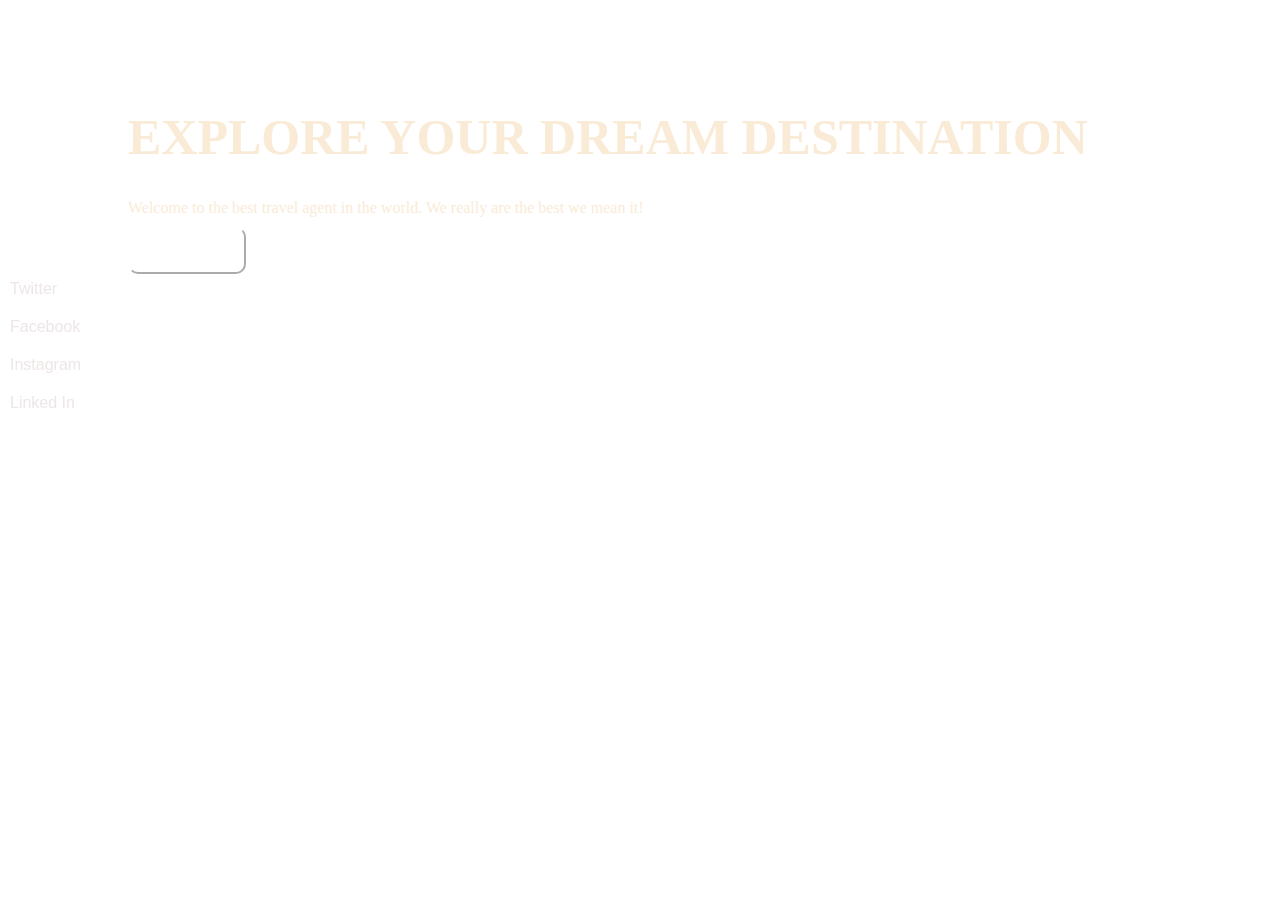
<file: index.html>
<!DOCTYPE html>
<html>
    <head>
        <title>TravelBloom</title>
        <link rel="stylesheet" href="./style.css">
    </head>
    <body>
        <ul id="navbar">
            <li id="travelName"> <a>TravelBloom</a> </li>
            <li><a href="./index.html">Home</a></li>
            <li><a href="./about_us.html">About Us</a></li>
            <li><a href="./contact_us.html">Contact Us</a></li>
            <li id="searchBar">
                <input id="search"  type="text">
                <input id="searchBtn" type="button" value="Search" onclick='search()'>
                <input id="clearBtn" type="button" value="Clear" onclick="clearSearch()">
            </li>
        </ul>

        <div id="home">
            <div>
                <h1> EXPLORE YOUR DREAM DESTINATION</h1>
            </div>
            <div id="homeblurb">
             Welcome to the best travel agent in the world. We really are the best we mean it!

            </div>
            <div id="bookbtn">
            <button id="bookbutton">Book Now!</button>
            </div>
        </div>
        <div id="searchItems">

        </div>



        <div id="socials">
            <ul>
                <li><a href="https://www.x.com">Twitter</a></li>
                <li><a href="https://www.google.com">Facebook</a></li>
                <li><a href="https://www.instagram.com">Instagram</a></li>
                <li><a href="https://www.linkedin.com">Linked In</a></li>
            </ul>
        </div>

        <script src="./travel_recommendation.js"></script>
    </body>
</html>
</file>
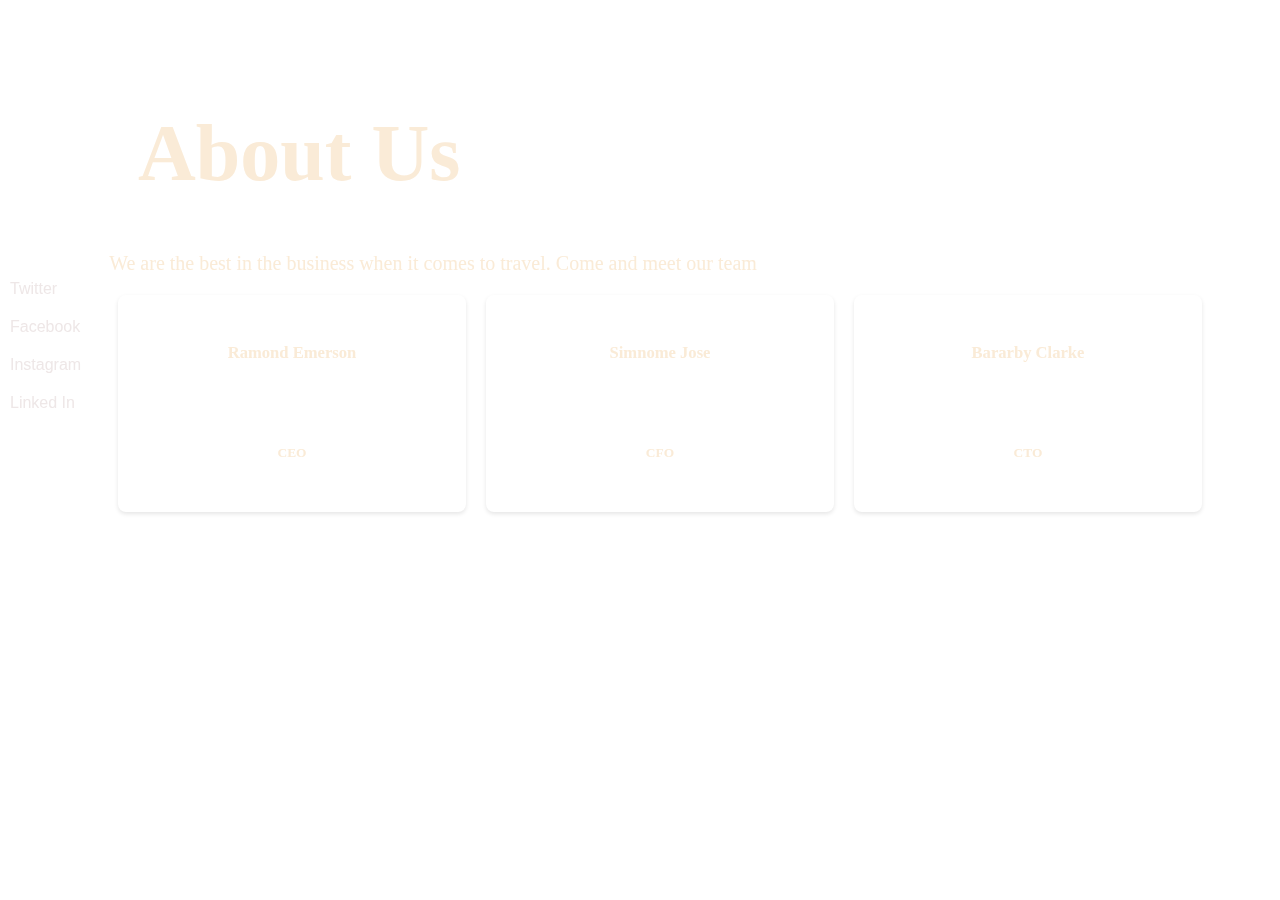
<file: about_us.html>
<!DOCTYPE html>
<html>
    <head>
        <title>TravelBloom</title>
        <link rel="stylesheet" href="./style.css">
    </head>
    <body>
        <ul id="navbar">
            <li id="travelName"> <a>TravelBloom</a> </li>
            <li><a href="./index.html">Home</a></li>
            <li><a href="./about_us.html">About Us</a></li>
            <li><a href="./contact_us.html">Contact Us</a></li>
        </ul>

        <div id="about">
            <h1> About Us</h1>
            <div id="aboutusblurb">
                We are the best in the business when it comes to travel. Come and meet our team
            </div>

            <div id="ourteam">
                <div id="ceo"><h5>Ramond Emerson</h5><br><h6>CEO</h6></div>
                <div id="cfo"><h5>Simnome Jose</h5><br><h6>CFO</h6></div>
                <div id="cto"><h5>Bararby Clarke</h5><br><h6>CTO</h6></div>
            </div>
        </div>
        <div id="socials">
            <ul>
                <li><a>Twitter</a></li>
                <li><a>Facebook</a></li>
                <li><a>Instagram</a></li>
                <li><a>Linked In</a></li>
            </ul>
        </div>

        <script src="./travel_recommendation.js"></script>
    </body>
</html>
</file>
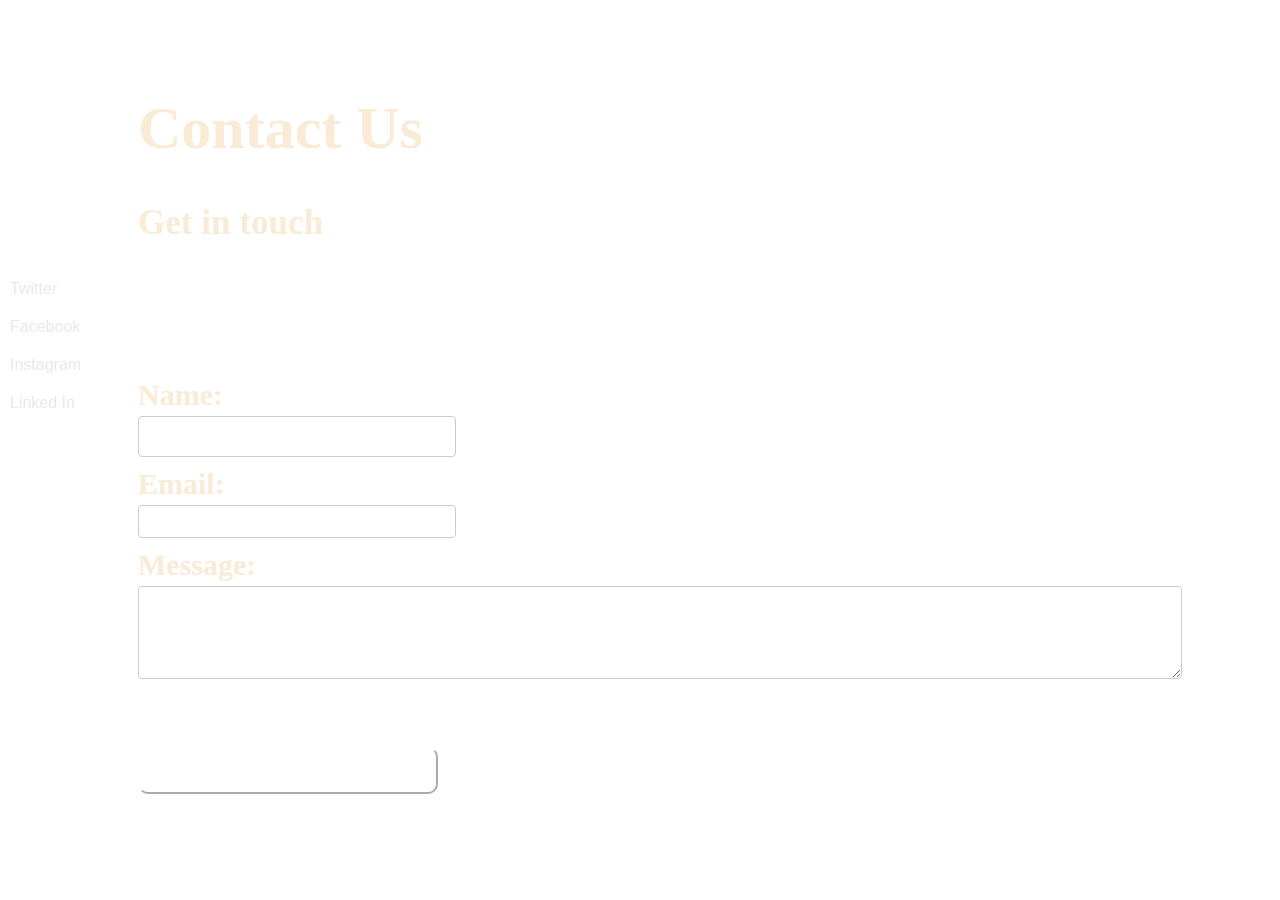
<file: contact_us.html>
<!DOCTYPE html>
<html>
    <head>
        <title>TravelBloom</title>
        <link rel="stylesheet" href="./style.css">
    </head>
    <body>
        <ul id="navbar">
            <li id="travelName"> <a href="./home.html">TravelBloom</a> </li>
            <li><a href="./index.html">Home</a></li>
            <li><a href="./about_us.html">About Us</a></li>
            <li><a href="./contact_us.html">Contact Us</a></li>

        </ul>
        <div id="contact">
        <h1> Contact Us</h1>
        <h3> Get in touch</h3>
        <div id="contactform">
            <form>
              <label for="name">Name:</label>
              <input id="name" type="text">
          
              <label for="email">Email:</label>
              <input id="email" type="email">
          
              <label for="message">Message:</label>
              <textarea id="message" rows="5" cols="30"></textarea>
              
              <br><br>
              <button type="submit">Send</button>
            </form>
          </div>
        </div>
        <div id="socials">
            <ul>
                <li><a>Twitter</a></li>
                <li><a>Facebook</a></li>
                <li><a>Instagram</a></li>
                <li><a>Linked In</a></li>
            </ul>
        </div>


        <script src="./travel_recommendation.js"></script>
    </body>
</html>
</file>
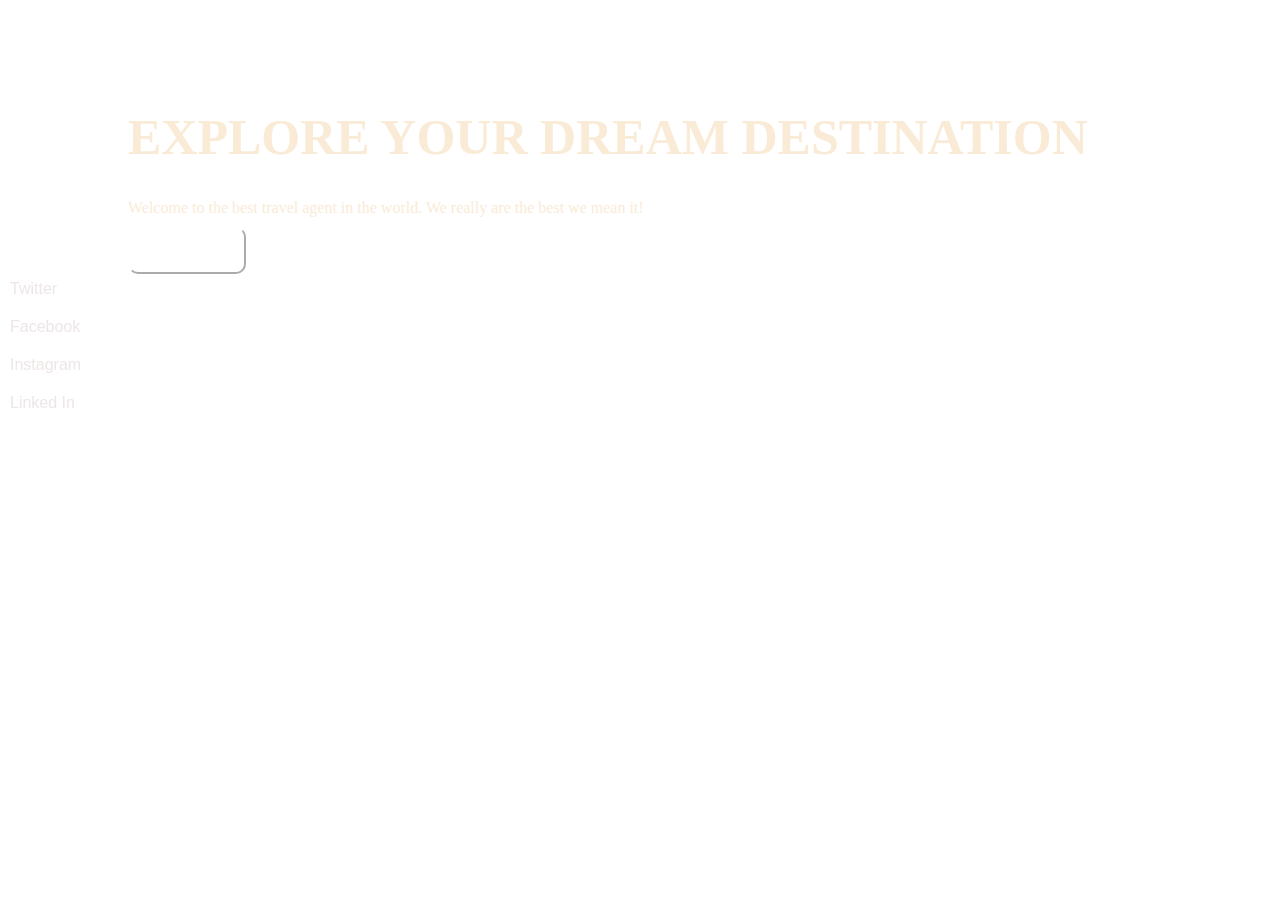
<file: home.html>
<!DOCTYPE html>
<html>
    <head>
        <title>TravelBloom</title>
        <link rel="stylesheet" href="./style.css">
    </head>
    <body>
        <ul id="navbar">
            <li id="travelName"> <a>TravelBloom</a> </li>
            <li><a href="./home.html">Home</a></li>
            <li><a href="./about_us.html">About Us</a></li>
            <li><a href="./contact_us.html">Contact Us</a></li>
            <li id="searchBar">
                <input id="search"  type="text">
                <input id="searchBtn" type="button" value="Search" onclick='search()'>
                <input id="clearBtn" type="button" value="Clear" onclick="clearSearch()">
            </li>
        </ul>

        <div id="home">
            <div>
                <h1> EXPLORE YOUR DREAM DESTINATION</h1>
            </div>
            <div id="homeblurb">
             Welcome to the best travel agent in the world. We really are the best we mean it!

            </div>
            <div id="bookbtn">
            <button id="bookbutton">Book Now!</button>
            </div>
        </div>
        <div id="searchItems">

        </div>



        <div id="socials">
            <ul>
                <li><a href="https://www.x.com">Twitter</a></li>
                <li><a href="https://www.google.com">Facebook</a></li>
                <li><a href="https://www.instagram.com">Instagram</a></li>
                <li><a href="https://www.linkedin.com">Linked In</a></li>
            </ul>
        </div>

        <script src="./travel_recommendation.js"></script>
    </body>
</html>
</file>
<file: style.css>
body {
    background-image: url("https://miro.medium.com/v2/resize:fit:720/format:webp/1*xMuIOwjliGUPjkzukeWKfw.jpeg");
    background-size: cover;
    overflow-x: hidden;   /* stops weird horizontal zoom/scroll */
    transform: none !important;
    zoom: 100% !important;
}

ul {
    list-style-type: none;
    margin: 0;
    padding: 0;
    overflow: hidden;
    background-color: transparent;
    backdrop-filter: blur(20px);
    
  }
  
  li {
    float: left;
  }
  
  li a {
    display: block;
    color: white;
    text-align: center;
    padding: 14px 16px;
    text-decoration: none;
    font-family: 'lucida sans';
  }
  

  li a:hover {
    background-color: #111;
  }


#searchBar {
    float: right;
    display: flex;
    align-items: center; 
    padding-right: 12px;
    padding-top: 12px;
    padding-bottom: 10px;
  }
  
  #search, #searchBtn, #clearBtn {
    margin-left: 5px;
    border: none;
    border-radius: 4px;
    height: 20px; 
  }

  #travelName {
    float: left;
  }
  
  #about{
    color:antiquewhite;
    font-size: 40px;
    margin-left: 40px;
    font-family: 'Lucida Sans';
  }


#socials {
  width:100px;
  position: sticky;
  background-color: transparent;
}

#socials ul {

  background-color: transparent;
}

#about h1 {
  margin-left: 90px;
  backdrop-filter: blur(10px);
}


  
#socials a {
  display: block;
  color: rgb(238, 231, 231);
  text-decoration: none;
  padding: 10px 10px;
  transition: background-color 0.3s ease;

  font-family: Arial, sans-serif;
}

#socials a:hover {
  background-color: #111;
}

#aboutusblurb {
  padding-right: 20px;
  margin-left:5%;
  font-size: 20px;
  backdrop-filter: blur(20px);
}

#ourteam{
  display: flex;
  justify-content: space-between;
  padding: 20px;
  margin: 0 40px;
}


#ceo, #cfo, #cto {
  backdrop-filter: blur(10px);
  border-radius: 8px;
  padding: 20px;
  flex: 1;
  margin: 0 10px;
  text-align: center;
  box-shadow: 0 2px 4px rgba(0,0,0,0.1);
  font-size: 20px;
}

#bookbutton {
  margin-top: 10px;
  padding: 10px;
  font-size: 20px;
  font-family: 'Lucida Sans';
  background-color:transparent;
  border-color: white;
  border-radius: 10px;
  color:white;
  backdrop-filter: blur(10px);
}

#searchBtn, #clearBtn {
  color:white;
  backdrop-filter: blur(10px);
  background-color: transparent;
  font-family: 'Lucida Sans';
}

#bookbutton:hover {
  background-color: #111;
}

#searchBtn:hover {
  background-color: #111;
}

#clearBtn:hover {
  background-color: #111;
}


#socials {
  position: fixed;
  width: 100px;
  left: 0;
  top: 30%;
  backdrop-filter: blur(10px);

}

#contact{
  color:antiquewhite;
  font-size: 30px;
  margin-left: 40px;
  font-family: 'Lucida Sans';
}

#contact h1, h3{
  margin-left: 90px;
  backdrop-filter: blur(10px);
}

#contactform form {
  display: flex;
  flex-direction: column;
  padding:90px;
}

#contactform label {
  margin-top: 10px;
  margin-bottom: 4px;
  font-weight: bold;
}

#contactform input,
#contactform textarea {
  padding: 8px;
  border-radius: 4px;
  border: 1px solid #ccc;
}

#contactform button {
  padding: 10px;
  background-color: transparent;
  font-size: 20px;
  backdrop-filter: blur(10px);
  color: white;
  border-radius: 10px;
  border-color: white;
  cursor: pointer;
}

#contactform button:hover {
  background-color: white;
  color: black;
}

#contactform input[type="text"],
#contactform input[type="email"],
#contactform button {
  width: 60%;       
  max-width: 300px; 
  background-color: transparent;
  backdrop-filter: blur(10px);
  color: white;
}

#contactform textarea{
  background-color: transparent;
  backdrop-filter: blur(10px);
  color: white;
}

#home {
  padding-left: 100px;
  color: antiquewhite;
  font-family: 'Lucida Sans';
  display:flex;
  flex-direction: column;
  margin: 20px;
}

#home h1{
  font-size: 50px;
}

#home bookbtn{
  width: 60%;       
  max-width: 300px; 
  background-color: transparent;
  backdrop-filter: blur(10px);
  color: white;
}

#searchItems {
  font-family: 'Lucida Sans';
  position: relative;
  margin-left: auto;
  top: 10%;
  right: 0%;
  color: white;
  width: 50%;
  display: flex;
  flex-direction: column;
  align-items: center; 
  background-color: transparent;
}

#destination {
  width: 90%; 
  margin-top: 2%;
  margin-bottom: 1%;
  display: flex;
  flex-direction: column;
  align-items: center;
  overflow: hidden;
  background-color: transparent;
}

#destination img {
  padding-top:2%;
  max-width: 90%;
  height: auto;
  padding-left: 5%;

  display: block;
  
}

#name {
  padding-top: 1%;
  font-size: 20px;
  padding-bottom: 1%;
  font-weight: bold;
  text-decoration: underline;
}

#description {
  padding-bottom: 1%;
  font-size: 17px;
  overflow: none;
}
</file>
